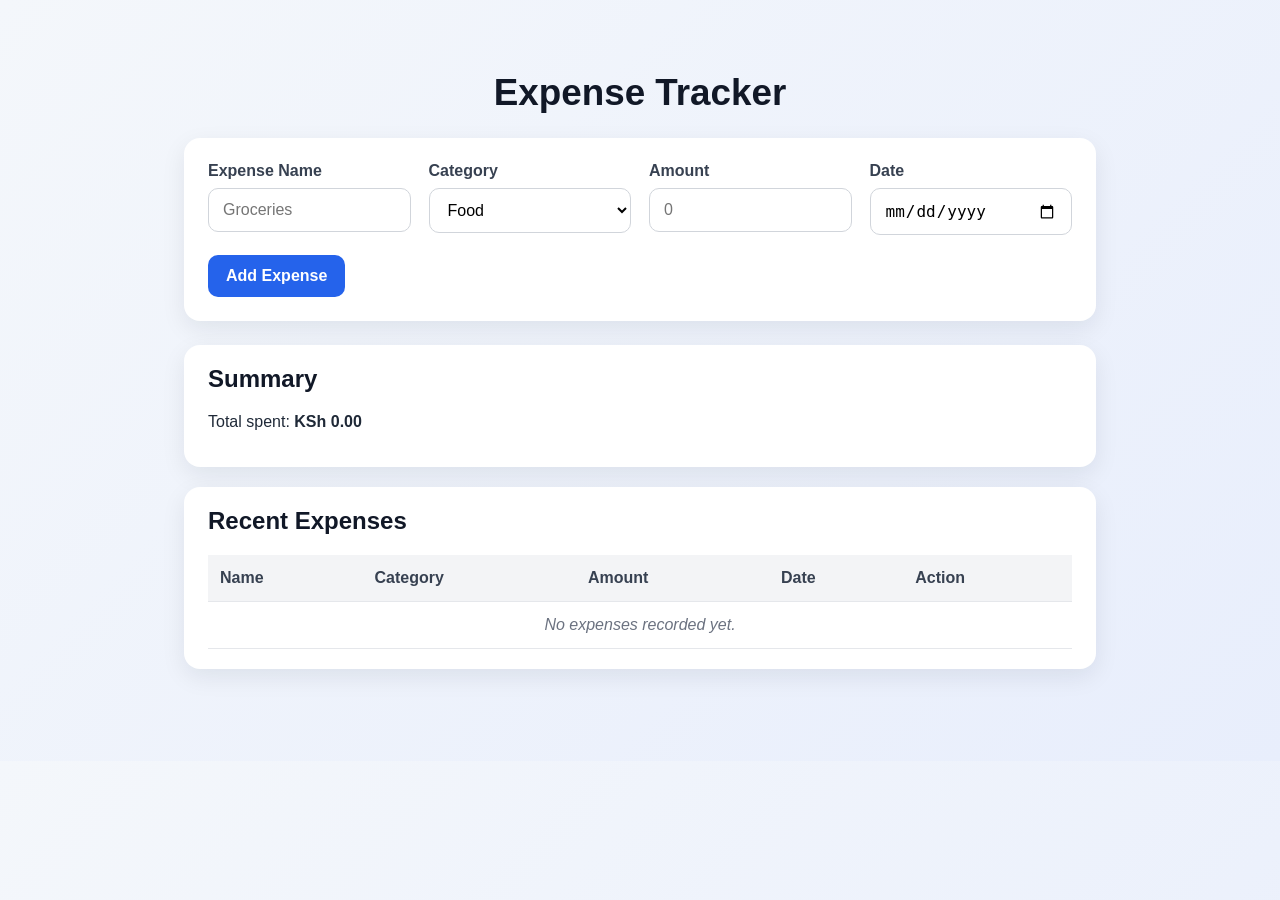
<file: index.html>
<!DOCTYPE html>
<html lang="en">
  <head>
    <meta charset="UTF-8" />
    <meta name="viewport" content="width=device-width, initial-scale=1.0" />
    <title>Expense Tracker</title>
    <link rel="stylesheet" href="style.css" />
  </head>
  <body>
    <div class="container">
      <header class="header">
        <h1>Expense Tracker</h1>
        
      </header>

      <form id="expense-form" class="expense-form">
        <div class="form-grid">
          <label>
            Expense Name
            <input type="text" id="name" placeholder="Groceries" required />
          </label>

          <label>
            Category
            <select id="category"  required>
              <option value="Food">Food</option>
              <option value="Transportation">Transportation</option>
              <option value="Entertainment">Entertainment</option>
              <option value="Utilities">Utilities</option>
              <option value="Health">Health</option>
              <option value="Education">Education</option>
              <option value="Rent">Rent</option>
              <option value="Subscriptions">Subscriptions</option>
              <option value="Insurance">Insurance</option>
              <option value="Other">Other</option>
            </select>
          </label>

          <label>
            Amount
            <input type="number" id="amount" step="1.00" min="0" placeholder="0" required />
          </label>

          <label>
            Date
            <input type="date" id="date" required />
          </label>
        </div>

        <button type="submit">Add Expense</button>
      </form>

      <section class="summary">
        <h2>Summary</h2>
        <p>Total spent: <strong id="total-amount">$0.00</strong></p>
      </section>

      <section class="table-section">
        <h2>Recent Expenses</h2>
        <div class="table-wrapper">
          <table>
            <thead>
              <tr>
                <th>Name</th>
                <th>Category</th>
                <th>Amount</th>
                <th>Date</th>
                <th>Action</th>
              </tr>
            </thead>
            <tbody id="expense-table-body">
              <tr>
                <td colspan="5" class="empty">No expenses recorded yet.</td>
              </tr>
            </tbody>
          </table>
        </div>
      </section>
    </div>

    <script src="script.js"></script>
  </body>
</html>
</file>
<file: style.css>
* {
  box-sizing: border-box;
}

body {
  margin: 0;
  font-family: Arial, sans-serif;
  background: linear-gradient(135deg, #f4f7fb, #e8eefc);
  color: #1f2937;
}

.container {
  max-width: 960px;
  margin: 48px auto;
  padding: 24px;
}

.header {
  text-align: center;
  margin-bottom: 24px;
}

.header h1 {
  margin: 0;
  font-size: 2.3rem;
  color: #111827;
}

.subtitle {
  margin-top: 8px;
  color: #4b5563;
}

.expense-form {
  background: #ffffff;
  border-radius: 16px;
  box-shadow: 0 8px 24px rgba(15, 23, 42, 0.08);
  padding: 24px;
  margin-bottom: 24px;
}

.form-grid {
  display: grid;
  grid-template-columns: repeat(auto-fit, minmax(200px, 1fr));
  gap: 18px;
}

label {
  display: flex;
  flex-direction: column;
  gap: 8px;
  font-weight: 600;
  color: #374151;
}

input {
  width: 100%;
  padding: 12px 14px;
  border: 1px solid #d1d5db;
  border-radius: 10px;
  font-size: 1rem;
  transition: border-color 0.2s ease, box-shadow 0.2s ease;
}

input:focus {
  outline: none;
  border-color: #2563eb;
  box-shadow: 0 0 0 3px rgba(37, 99, 235, 0.12);
}

select {
  width: 100%;
  padding: 12px 14px;
  border: 1px solid #d1d5db;
  border-radius: 10px;
  font-size: 1rem;
  transition: border-color 0.2s ease, box-shadow 0.2s ease;
  font-family: Arial, sans-serif;
  background-color: #ffffff;
  cursor: pointer;
}

select:focus {
  outline: none;
  border-color: #2563eb;
  box-shadow: 0 0 0 3px rgba(37, 99, 235, 0.12);
}

button {
  margin-top: 20px;
  background: #2563eb;
  color: #fff;
  border: none;
  border-radius: 10px;
  padding: 12px 18px;
  font-size: 1rem;
  font-weight: 700;
  cursor: pointer;
  transition: background 0.2s ease;
}

button:hover {
  background: #1d4ed8;
}

.delete-expense {
  margin-top: 0;
  background: #dc2626;
  padding: 8px 12px;
  font-size: 0.9rem;
}

.delete-expense:hover {
  background: #b91c1c;
}

.summary,
.table-section {
  background: #ffffff;
  border-radius: 16px;
  box-shadow: 0 8px 24px rgba(15, 23, 42, 0.08);
  padding: 20px 24px;
  margin-bottom: 20px;
}

.summary h2,
.table-section h2 {
  margin-top: 0;
  color: #111827;
}

.table-wrapper {
  overflow-x: auto;
}

table {
  width: 100%;
  border-collapse: collapse;
  min-width: 560px;
}

th,
td {
  padding: 14px 12px;
  text-align: left;
  border-bottom: 1px solid #e5e7eb;
}

th {
  background: #f3f4f6;
  color: #374151;
}

tr:hover {
  background: #f9fafb;
}

.empty {
  text-align: center;
  color: #6b7280;
  font-style: italic;
}

@media (max-width: 600px) {
  .container {
    padding: 16px;
  }

  .expense-form,
  .summary,
  .table-section {
    padding: 16px;
  }

  .header h1 {
    font-size: 1.9rem;
  }
}
</file>
